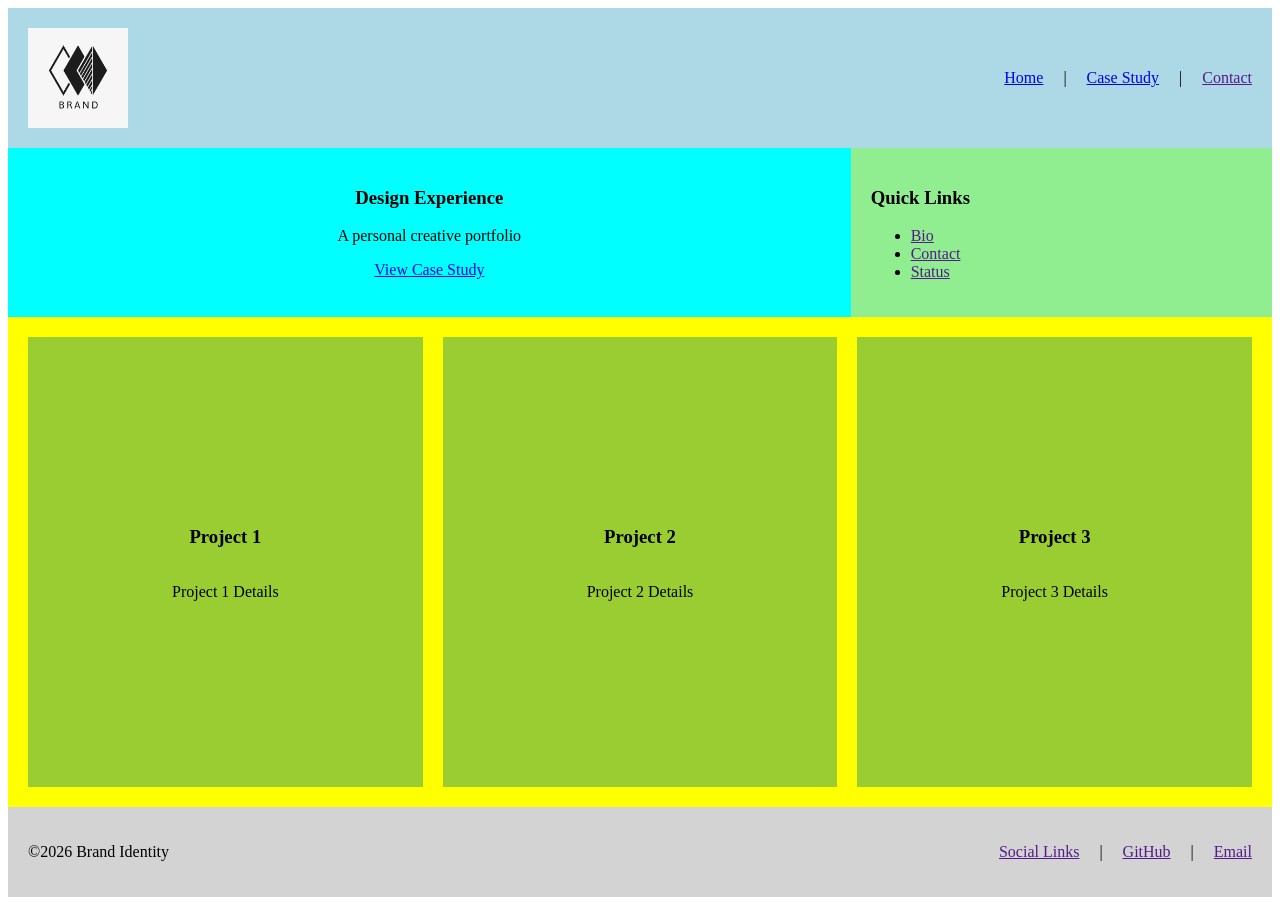
<file: index.html>
<!DOCTYPE html>
<html lang="en">
<head>
    <meta charset="UTF-8">
    <meta name="viewport" content="width=device-width, initial-scale=1.0">
    <title>Document</title>
    <link rel="stylesheet" href="css/style.css"/>
</head>
<body>

    <header class="site-header">
        <img src = "assets/logo.jpg">
        <nav class="main-nav">
            <a href = "index.html" target="_blank">Home</a> |
            <a href = "detail.html" target="_blank">Case Study</a> |
            <a href = "">Contact</a>
        </nav>
    </header>

    <main class="primary">
        <section class="hero-grid">
            <section class="primary-banner">
                <h1>Design Experience</h1>
                <p>A personal creative portfolio</p>
                <a href = "detail.html" target="_blank">View Case Study</a>
            </section>

            <section class="secondary-info">
                <h1>Quick Links</h1>
                <ul>
                    <li><a href = "">Bio</a></li>
                    <li><a href = "">Contact</a></li>
                    <li><a href = "">Status</a></li>
                </ul>
            </section>
        </section>

        <section class = "cards-gallary">
            <article class="card">
                    <h3>Project 1</h3>
                    <p>Project 1 Details</p>
                </article>
                <article class="card">
                    <h3>Project 2</h3>
                    <p>Project 2 Details</p>
                </article>
                <article class="card">
                    <h3>Project 3</h3>
                    <p>Project 3 Details</p>
                </article>
        
            
    </main>


       
          

    <footer class="footer">
        <p>&copy;2026 Brand Identity</p>
        <nav class="main-nav">
            <a href = "">Social Links</a> |
            <a href = "">GitHub</a> |
            <a href = "">Email</a>
        </nav>
    </footer>

</body>
</html>
</file>
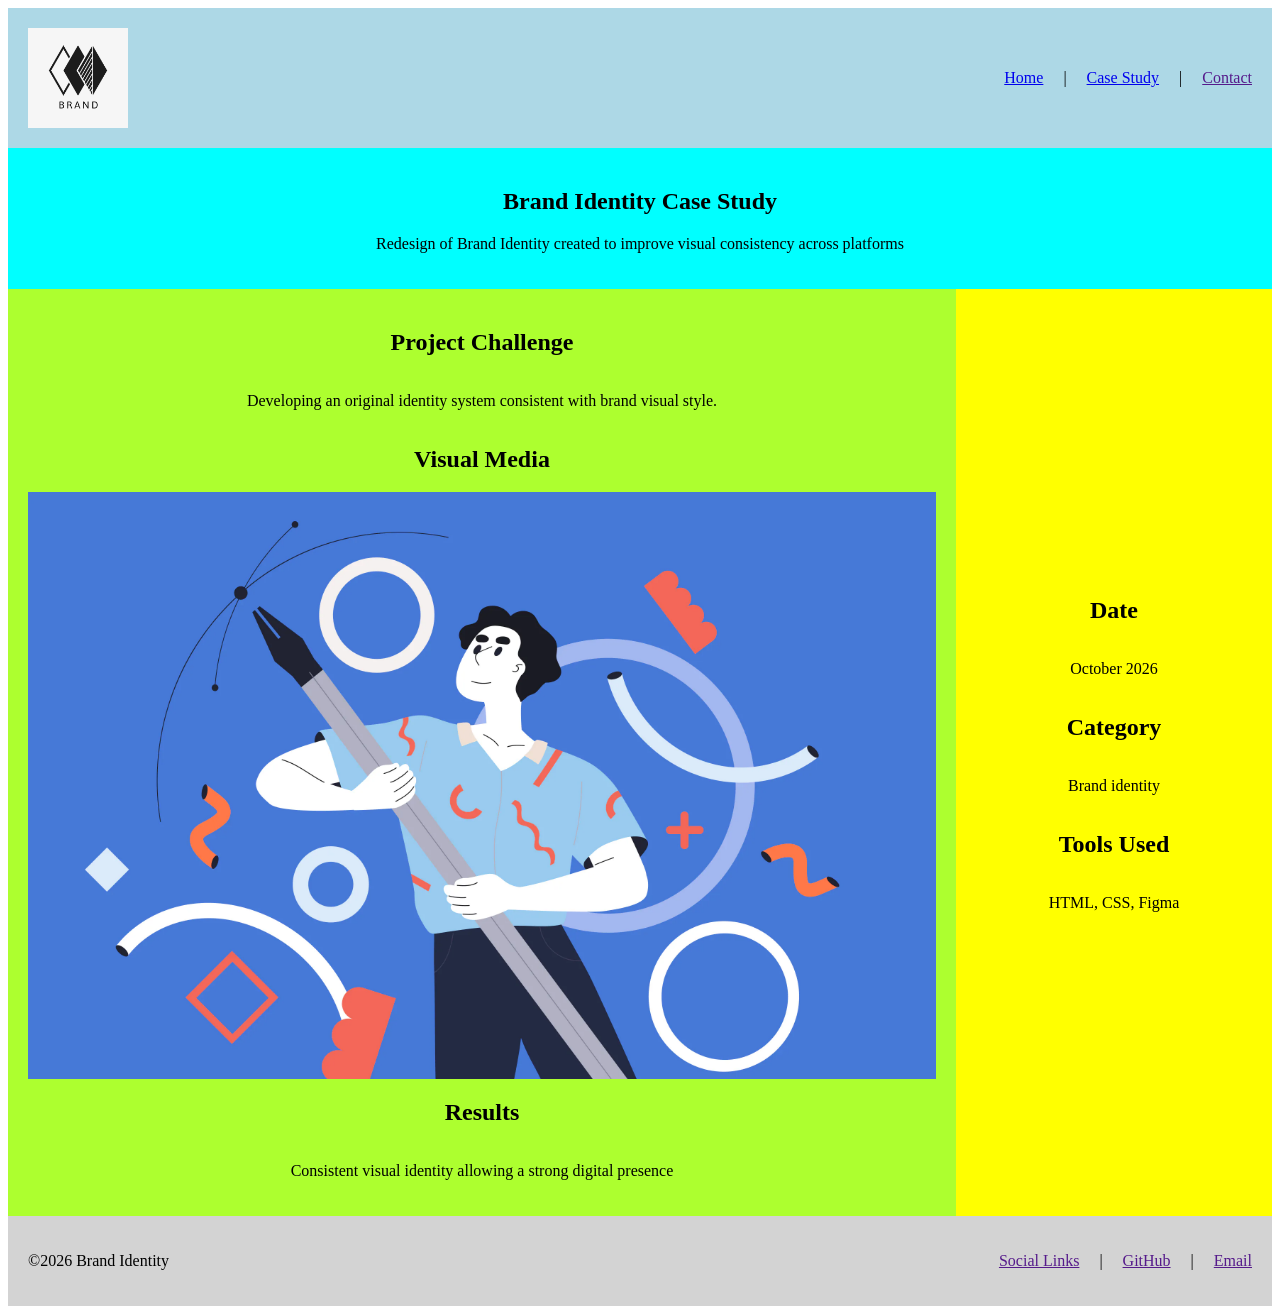
<file: detail.html>
<!DOCTYPE html>
<html lang="en">
<head>
    <meta charset="UTF-8">
    <meta name="viewport" content="width=device-width, initial-scale=1.0">
    <title>Document</title>
    <link rel="stylesheet" href="css/style.css"/>
</head>
<body>

    <header class="site-header">
        <img src = "assets/logo.jpg">
        <nav class="main-nav">
            <a href = "index.html" target="_blank">Home</a> |
            <a href = "detail.html" target="_blank">Case Study</a> |
            <a href = "">Contact</a>
        </nav>
    </header>

        
    <main class="primary">
        <section class = "detail-hero">
            <h1>Brand Identity Case Study</h1>
            <p>Redesign of Brand Identity created to improve visual consistency across platforms</p>
        </section>

        <section class = "content-grid">
            <section class = "main-content">
                <h2>Project Challenge</h2>
                <p>Developing an original identity system consistent with brand visual style.</p>
                <h2>Visual Media</h2>
                <img src = "assets/brand.jpg">
                <h2>Results</h2>
                <p>Consistent visual identity allowing a strong digital presence</p>
            </section>
            <section class = "meta-data">
                <h2>Date</h2>
                <p>October 2026</p>
                <h2>Category</h2>
                <p>Brand identity</p>
                <h2>Tools Used</h2>
                <p>HTML, CSS, Figma</p>
                
            </section>
        </section>
            
    
    </main>


        


    <footer class="footer">
        <p>&copy;2026 Brand Identity</p>
        <nav class="main-nav">
            <a href = "">Social Links</a> |
            <a href = "">GitHub</a> |
            <a href = "">Email</a>
        </nav>
    </footer>

</body>
</html>
</file>
<file: css/style.css>
.site-header img {
    width: 100px;
}


.site-header {
    display: flex;
    flex-direction: row;
    justify-content: space-between;
    padding: 20px;
    align-items: center;
    background-color: lightblue

}

.main-nav {
    display: flex;
    flex-direction: row;
    justify-content: space-between;
    gap: 20px;
}

.hero-grid {
    display: grid;
    grid-template-columns: 2fr 1fr;

    
}

.primary-banner {
    background-color: aqua;
    padding: 20px;
    text-align: center;

}

.secondary-info {
    background-color:lightgreen;
    padding: 20px;

}

.cards-gallary {
    background-color: yellow;
    display: grid;
    grid-template-columns: repeat(auto-fit, minmax(280px, 1fr));
    gap: 20px;
    padding: 20px;
    min-height: 50vh;



}

.card {
    background-color: yellowgreen;
    display: flex;
    flex-direction: column;
    align-items: center;
    justify-content: center;
}


.footer {
    background-color: lightgray;

    padding: 20px;
    display: flex;
    flex-direction: row;
    justify-content: space-between;
    padding: 20px;
    align-items: center;

}

@media (max-width:768px) {
    .site-header {
        flex-direction: column;
        gap: 20px;
    }
    .hero-grid {
        grid-template-columns: 1fr;
    }
    .cards-gallary {
        grid-template-columns: 1fr;
    }
    .card {
        align-items: center;
    }
}

.detail-hero {
    background-color: cyan;
    padding: 20px;
    text-align: center;
}

.content-grid {
    display: grid;
    grid-template-columns: 3fr 1fr;
    
    
}

.main-content {
    background-color: greenyellow;
    padding: 20px;
    display: flex;
    flex-direction: column;
    align-items: center;
    justify-content: center;
}

.main-content img {
    max-width: 100%;
}

.meta-data {
    background-color: yellow;
    padding: 20px;
    display: flex;
    flex-direction: column;
    align-items: center;
    justify-content: center;
}

@media (max-width:768px) {
    .content-grid {
        grid-template-columns: 1fr;
    }
}
</file>
